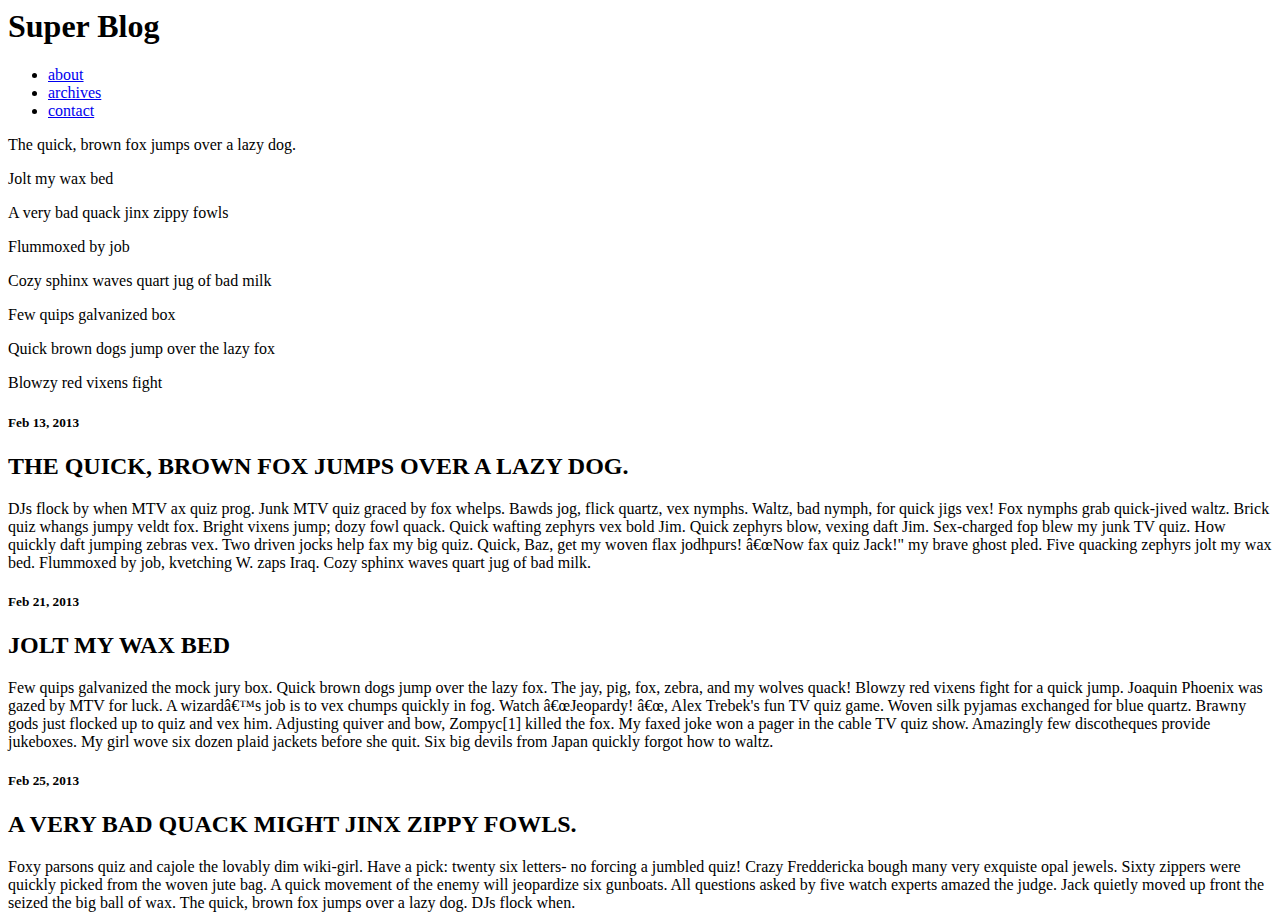
<file: blog/index.html>
<!DOCTYPE HTML SYSTEM>
<html>
<head>
	<title>Super Blog</title>
</head>
<body>
<header>
<h1> Super Blog</h1>

<nav>
	<ul>
<li><a href="#">about</a> </li>
<li><a href="#">archives</a> </li>
<li><a href="#">contact</a> </li>

	</ul>
	</nav>

</header>


<article>

<p>The quick, brown fox jumps over a lazy dog. </p>
<p>Jolt my wax bed </p>
<p>A very bad quack jinx zippy fowls </p>
<p> Flummoxed by job </p>
<p>Cozy sphinx waves quart jug of bad milk</p>
<p>Few quips galvanized box</p>
<p>Quick brown dogs jump over the lazy fox</p>
<p>Blowzy red vixens fight</P>

<p>
<h5> Feb 13, 2013 </h5>
<h2> THE QUICK, BROWN FOX JUMPS OVER A LAZY DOG.</h2>
DJs flock by when MTV ax quiz prog. Junk MTV quiz graced by fox whelps. Bawds jog, flick quartz, vex nymphs. Waltz, bad nymph, for quick jigs vex! Fox nymphs grab quick-jived waltz. Brick quiz whangs jumpy veldt fox. Bright vixens jump; dozy fowl quack. Quick wafting zephyrs vex bold Jim. Quick zephyrs blow, vexing daft Jim. Sex-charged fop blew my junk TV quiz. How quickly daft jumping zebras vex. Two driven jocks help fax my big quiz. Quick, Baz, get my woven flax jodhpurs! â€œNow fax quiz Jack!" my brave ghost pled. Five quacking zephyrs jolt my wax bed. Flummoxed by job, kvetching W. zaps Iraq. Cozy sphinx waves quart jug of bad milk. 

<h5>Feb 21, 2013 </h5>
<h2>JOLT MY WAX BED </h2>
Few quips galvanized the mock jury box. Quick brown dogs jump over the lazy fox. The jay, pig, fox, zebra, and my wolves quack! Blowzy red vixens fight for a quick jump. Joaquin Phoenix was gazed by MTV for luck. A wizardâ€™s job is to vex chumps quickly in fog. Watch â€œJeopardy! â€œ, Alex Trebek's fun TV quiz game. Woven silk pyjamas exchanged for blue quartz. Brawny gods just flocked up to quiz and vex him. Adjusting quiver and bow, Zompyc[1] killed the fox. My faxed joke won a pager in the cable TV quiz show. Amazingly few discotheques provide jukeboxes. My girl wove six dozen plaid jackets before she quit. Six big devils from Japan quickly forgot how to waltz.

<h5> Feb 25, 2013 </h5>
<h2> A VERY BAD QUACK MIGHT JINX ZIPPY FOWLS. </h2>
Foxy parsons quiz and cajole the lovably dim wiki-girl. Have a pick: twenty six letters- no forcing a jumbled quiz! Crazy Freddericka bough many very exquiste opal jewels. Sixty zippers were quickly picked from the woven jute bag. A quick movement of the enemy will jeopardize six gunboats. All questions asked by five watch experts amazed the judge. Jack quietly moved up front the seized the big ball of wax. The quick, brown fox jumps over a lazy dog. DJs flock when.



</article>





</body>

</html>
</file>
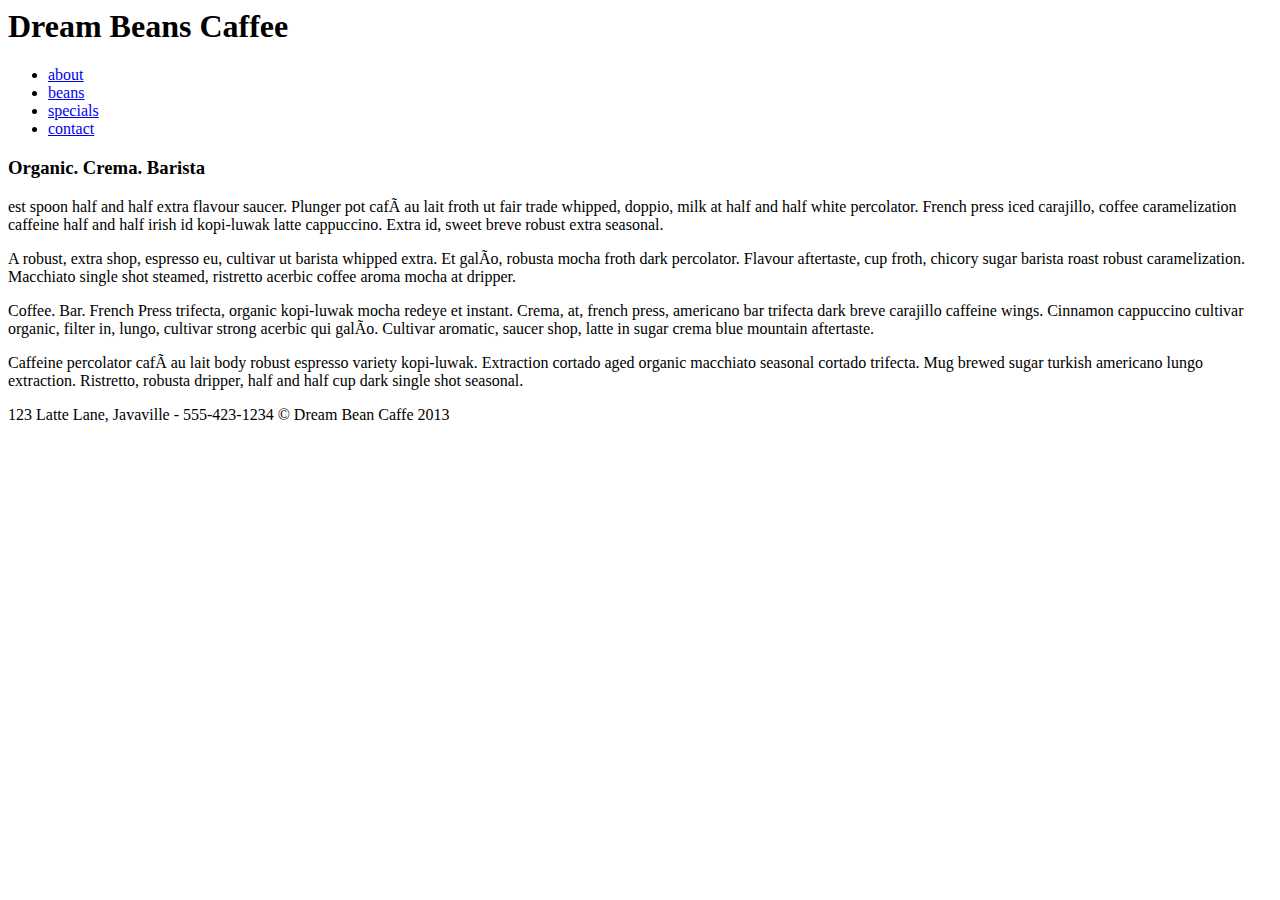
<file: Coffee/index.html>
<!DOCTYPE HTML SYSTEM>
<html>
<head>
	<title>Dream Beans</title>
</head>
<body>
<header>
<h1> Dream Beans Caffee</h1>

<nav>
	<ul>
<li><a href="#">about</a> </li>
<li><a href="#">beans</a> </li>
<li><a href="#">specials</a> </li>
<li><a href="#">contact</a> </li>
	</ul>
	</nav>

</header>


<article>

<h3> Organic. Crema. Barista </h3>
<p>est spoon half and half extra flavour saucer. Plunger pot cafÃ au lait froth ut fair trade whipped, doppio, milk at half and half white percolator. French press iced carajillo, coffee caramelization caffeine half and half irish id kopi-luwak latte cappuccino. Extra id, sweet breve robust extra seasonal. </p>
<p>A robust, extra shop, espresso eu, cultivar ut barista whipped extra. Et galÃo, robusta mocha froth dark percolator. Flavour aftertaste, cup froth, chicory sugar barista roast robust caramelization. Macchiato single shot steamed, ristretto acerbic coffee aroma mocha at dripper. </p>
<article>
<p>Coffee. Bar. French Press 
trifecta, organic kopi-luwak mocha redeye et instant. Crema, at, french press, americano bar trifecta dark breve carajillo caffeine wings. Cinnamon cappuccino cultivar organic, filter in, lungo, cultivar strong acerbic qui galÃo. Cultivar aromatic, saucer shop, latte in sugar crema blue mountain aftertaste. </p>
<p>Caffeine percolator cafÃ au lait body robust espresso variety kopi-luwak. Extraction cortado aged organic macchiato seasonal cortado trifecta. Mug brewed sugar turkish americano lungo extraction. Ristretto, robusta dripper, half and half cup dark single shot seasonal.</p>
</article>


<footer>

123 Latte Lane, Javaville - 555-423-1234 
&copy; Dream Bean Caffe 2013 

</body>

</html>
</file>
